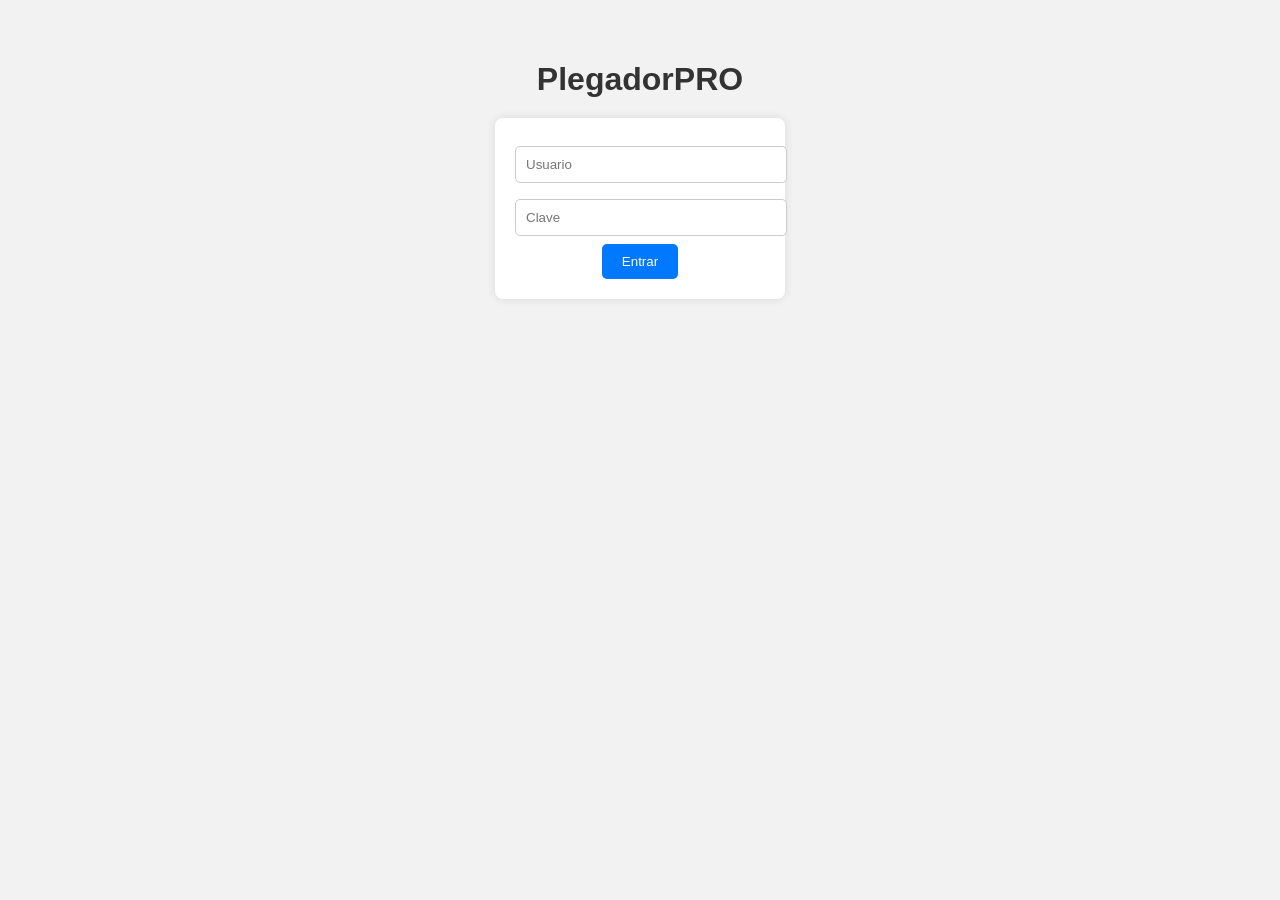
<file: index.html>
<!DOCTYPE html>
<html lang="es">
<head>
  <meta charset="UTF-8">
  <title>PlegadorPRO - Iniciar sesión</title>
  <link rel="stylesheet" href="estilos.css">
</head>
<body>
  <h1>PlegadorPRO</h1>

  <div class="login-box">
    <input id="usuario" type="text" placeholder="Usuario">
    <input id="clave" type="password" placeholder="Clave">
    <button onclick="login()">Entrar</button>
  </div>

  <script src="app.js"></script>
</body>
</html>
</file>
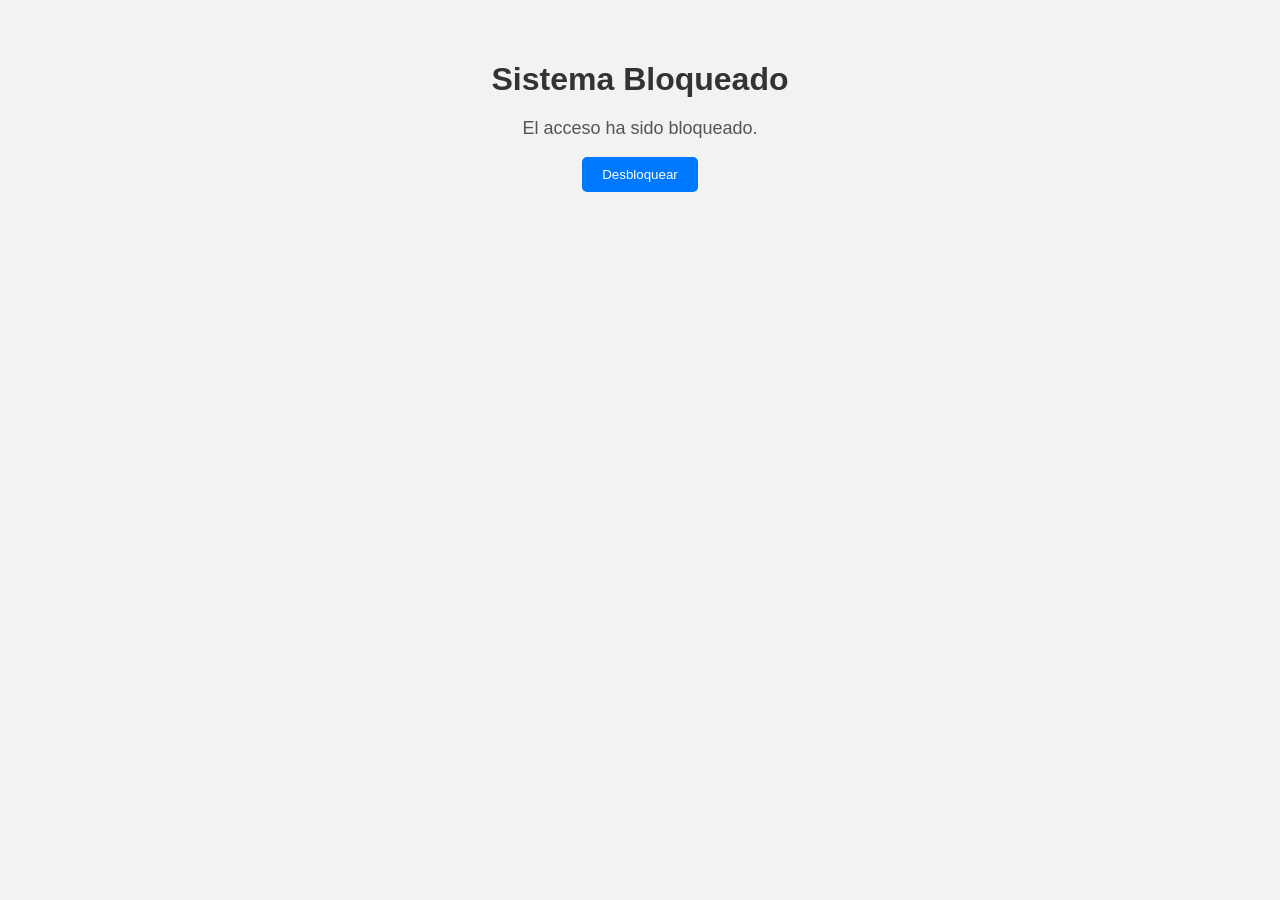
<file: bloqueo.html>
<!DOCTYPE html>
<html lang="es">
<head>
    <meta charset="UTF-8">
    <title>Bloqueo del Sistema</title>
    <link rel="stylesheet" href="estilos.css">
</head>
<body>
    <h1>Sistema Bloqueado</h1>
    <p>El acceso ha sido bloqueado.</p>

    <button onclick="window.location.href='index.html'">Desbloquear</button>
</body>
</html>
</file>
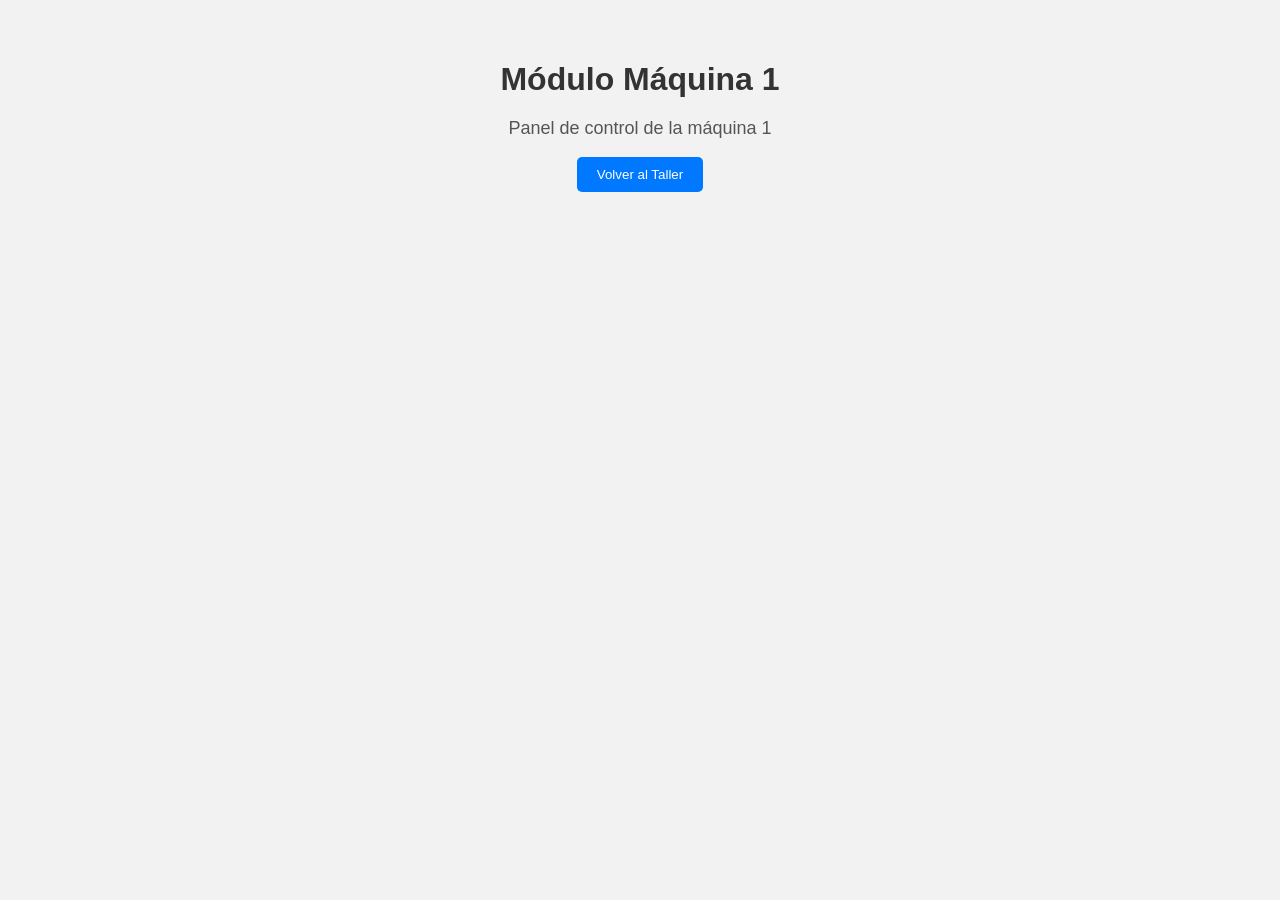
<file: maquina1.html>
<!DOCTYPE html>
<html>
<head>
  <meta charset="UTF-8">
  <title>Máquina 1 - PlegadorPRO</title>
  <link rel="stylesheet" href="estilos.css">
</head>
<body>
  <h1>Módulo Máquina 1</h1>
  <p>Panel de control de la máquina 1</p>

  <button onclick="window.location.href='taller.html'">Volver al Taller</button>
</body>
</html>
</file>
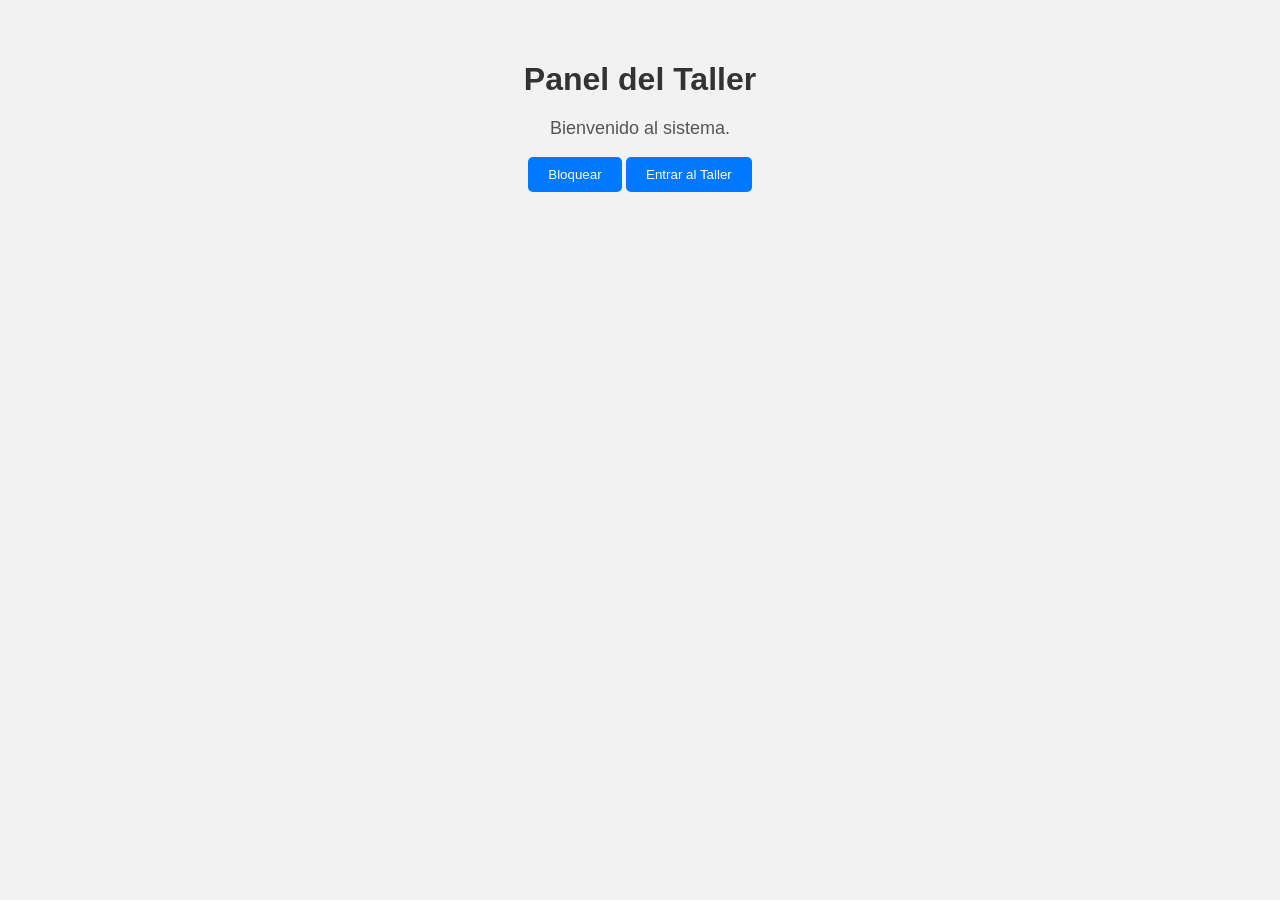
<file: panel.html>
<!DOCTYPE html>
<html>
<head>
  <meta charset="UTF-8">
  <title>Panel PlegadorPRO</title>
  <link rel="stylesheet" href="estilos.css">
</head>
<body>
  <h1>Panel del Taller</h1>
  <p>Bienvenido al sistema.</p>

  <button onclick="window.location.href='bloqueo.html'">Bloquear</button>
  <button onclick="window.location.href='taller.html'">Entrar al Taller</button>
</body>
</html>
</file>
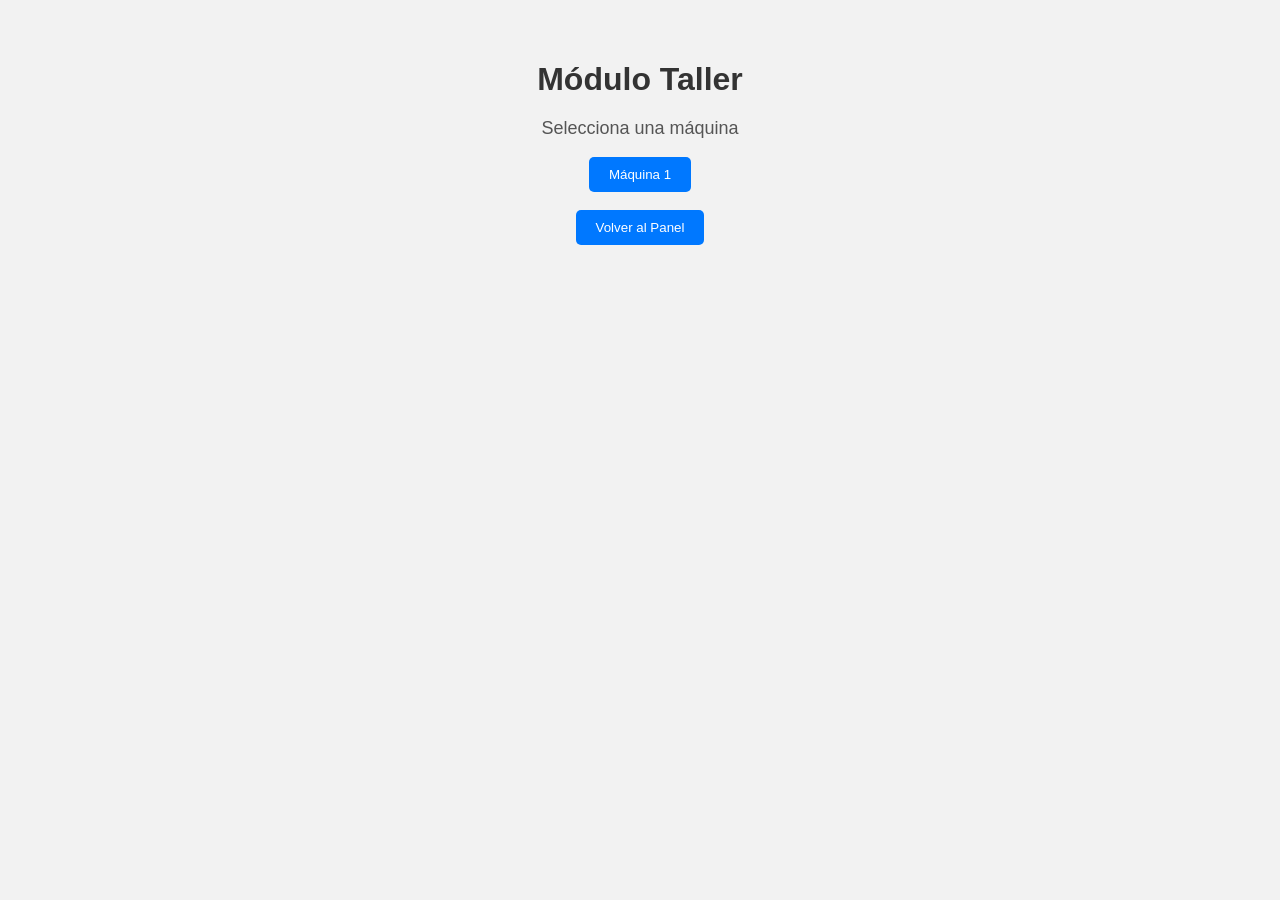
<file: taller.html>
<!DOCTYPE html>
<html>
<head>
  <meta charset="UTF-8">
  <title>Taller PlegadorPRO</title>
  <link rel="stylesheet" href="estilos.css">
</head>
<body>
  <h1>Módulo Taller</h1>
  <p>Selecciona una máquina</p>

  <button onclick="window.location.href='maquina1.html'">Máquina 1</button>

  <br><br>

  <button onclick="window.location.href='panel.html'">Volver al Panel</button>
</body>
</html>
</file>
<file: estilos.css>
body {
    font-family: Arial, sans-serif;
    text-align: center;
    background-color: #f2f2f2;
    margin: 0;
    padding: 40px;
}

h1 {
    color: #333;
    margin-bottom: 20px;
}

p {
    color: #555;
    font-size: 18px;
}

.login-box {
    margin: 0 auto;
    width: 250px;
    padding: 20px;
    background: white;
    border-radius: 8px;
    box-shadow: 0 0 10px rgba(0,0,0,0.1);
}

input {
    width: 100%;
    padding: 10px;
    margin: 8px 0;
    border: 1px solid #ccc;
    border-radius: 5px;
}

button {
    padding: 10px 20px;
    background-color: #0078ff;
    color: white;
    border: none;
    border-radius: 5px;
    cursor: pointer;
}

button:hover {
    background-color: #005fcc;
}
</file>
